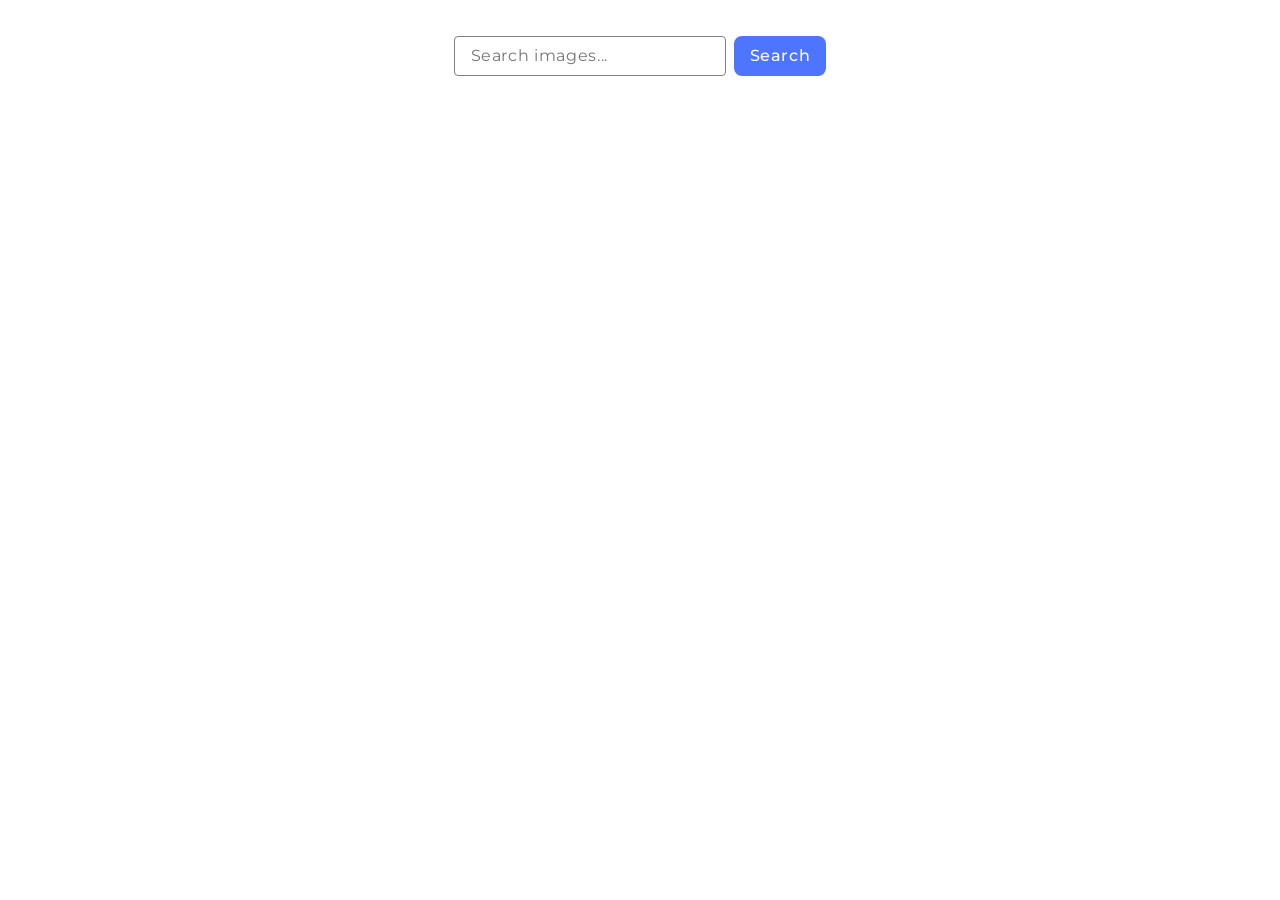
<file: src/index.html>
<!DOCTYPE html>
<html lang="en">
  <head>
    <meta charset="UTF-8" />
    <link rel="icon" type="image/svg+xml" href="/favicon.svg" />
    <meta name="viewport" content="width=device-width, initial-scale=1.0" />
    <title>Vanilla App Template</title>
    <link rel="preconnect" href="https://fonts.googleapis.com" />
    <link rel="preconnect" href="https://fonts.gstatic.com" crossorigin />
    <link
      href="https://fonts.googleapis.com/css2?family=Montserrat:ital,wght@0,100..900;1,100..900&display=swap"
      rel="stylesheet"
    />
    <link rel="stylesheet" href="./css/styles.css" />
  </head>
  <body>
    <div class="container">
      <form class="form" name="image-search" autocomplete="off">
        <label for="search" class="visually-hidden"></label>
        <input
          type="text"
          id="search"
          class="input"
          placeholder="Search images..."
        />
        <button type="submit">Search</button>
      </form>
      <span class="loader is-hidden"></span>

      <ul class="gallery"></ul>
    </div>
    <script type="module" src="./main.js"></script>
  </body>
</html>
</file>
<file: src/css/styles.css>
/**
  |============================
  | include css partials with
  | default @import url()
  |============================
*/
/* Common styles */
@import url('./reset.css');
@import url('./base.css');
@import url('./container.css');
@import url('./animations.css');

/* Sections style */
@import url('./form.css');
@import url('./header.css');
@import url('./vite-promo.css');
@import url('./badges.css');
@import url('./back-link.css');
@import url('./footer.css');
</file>
